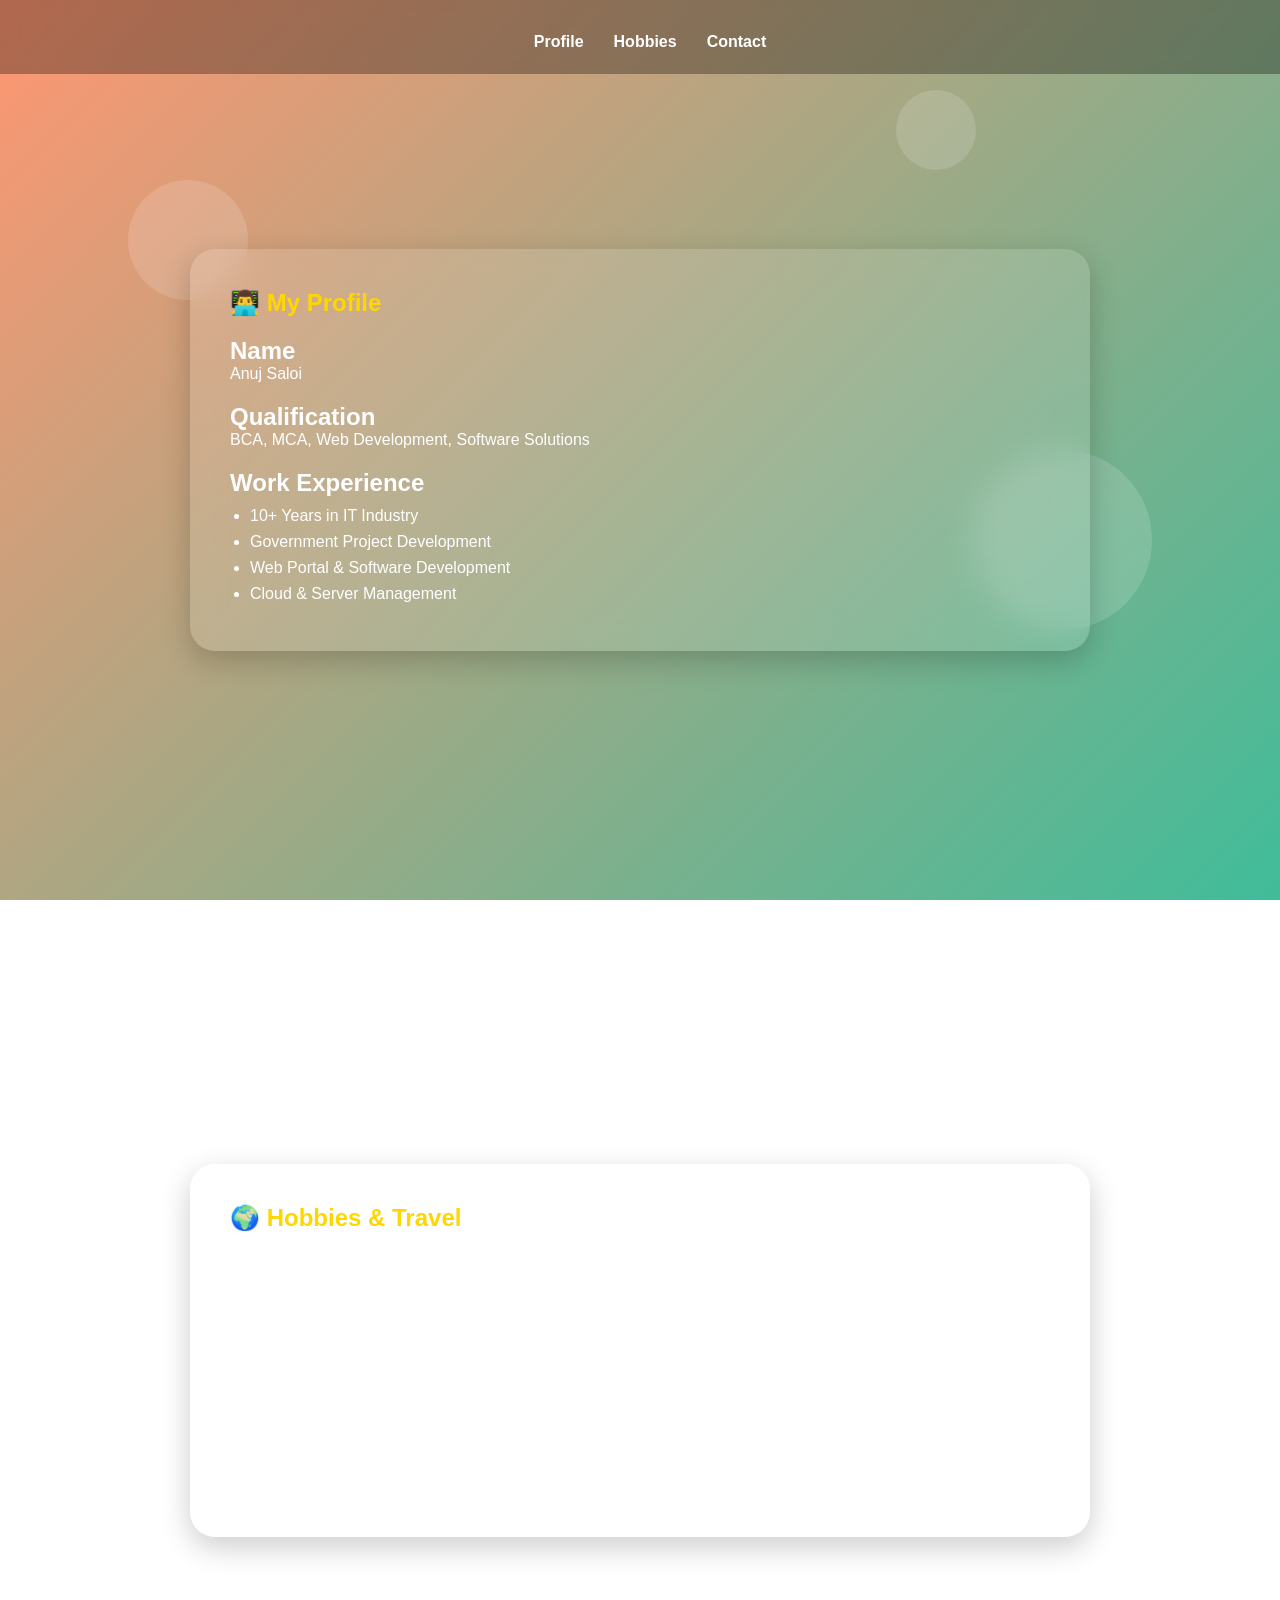
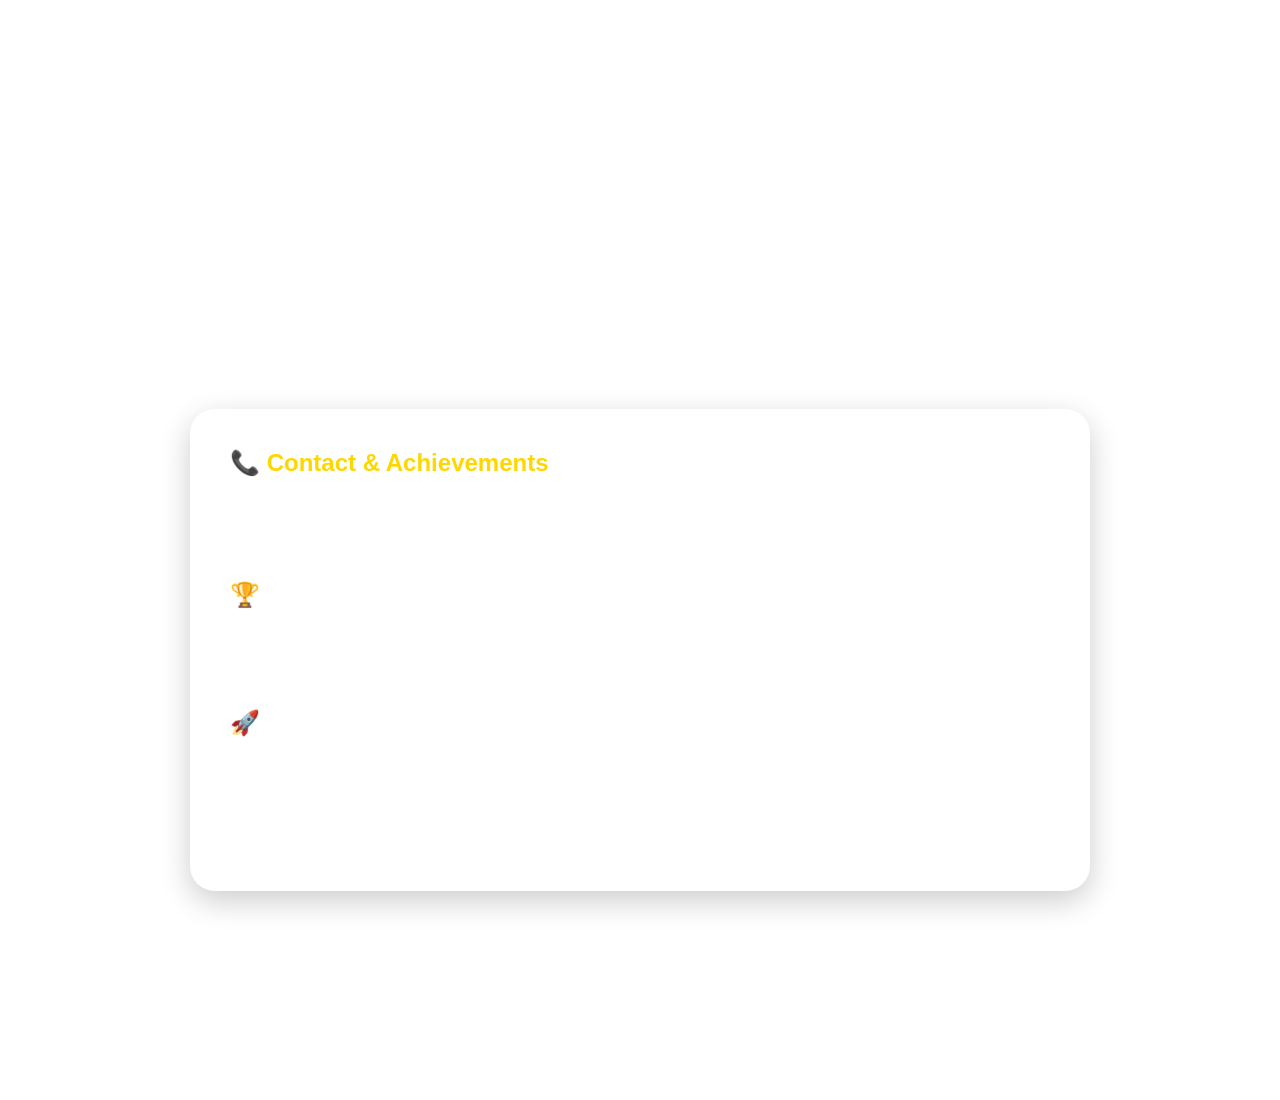
<file: index.html>
<!DOCTYPE html>
<html lang="en">
<head>
<meta charset="UTF-8">
<meta name="viewport" content="width=device-width, initial-scale=1.0">
<title>My Portfolio</title>

<style>
*{
    margin:0;
    padding:0;
    box-sizing:border-box;
    font-family:'Poppins',sans-serif;
    scroll-behavior:smooth;
}

body{
    color:white;
    overflow-x:hidden;
}

/* Animated Background */
body::before{
    content:"";
    position:fixed;
    top:0;
    left:0;
    width:100%;
    height:100%;
    background:linear-gradient(-45deg,#ff6b6b,#6c63ff,#00c9a7,#ff9671);
    background-size:400% 400%;
    animation:gradient 12s ease infinite;
    z-index:-2;
}

@keyframes gradient{
    0%{background-position:0% 50%;}
    50%{background-position:100% 50%;}
    100%{background-position:0% 50%;}
}

/* Floating Circles */
.circle{
    position:fixed;
    border-radius:50%;
    background:rgba(255,255,255,0.15);
    animation:float 10s infinite linear;
    z-index:-1;
}

.c1{
    width:120px;
    height:120px;
    left:10%;
    top:20%;
}

.c2{
    width:180px;
    height:180px;
    right:10%;
    top:50%;
}

.c3{
    width:80px;
    height:80px;
    left:70%;
    top:10%;
}

@keyframes float{
    50%{
        transform:translateY(-40px);
    }
}

/* Navigation */
nav{
    position:fixed;
    top:0;
    width:100%;
    background:rgba(0,0,0,0.3);
    backdrop-filter:blur(10px);
    padding:15px;
    z-index:1000;
}

nav ul{
    display:flex;
    justify-content:center;
    list-style:none;
    gap:30px;
}

nav a{
    color:white;
    text-decoration:none;
    font-weight:bold;
    transition:.3s;
}

nav a:hover{
    color:#ffd700;
}

/* Sections */
section{
    min-height:100vh;
    display:flex;
    justify-content:center;
    align-items:center;
    padding:80px 20px;
}

.card{
    width:90%;
    max-width:900px;
    background:rgba(255,255,255,0.12);
    backdrop-filter:blur(15px);
    border-radius:25px;
    padding:40px;
    box-shadow:0 10px 30px rgba(0,0,0,0.2);
    animation:fadeIn 1.5s ease;
}

@keyframes fadeIn{
    from{
        opacity:0;
        transform:translateY(40px);
    }
    to{
        opacity:1;
        transform:translateY(0);
    }
}

h1{
    margin-bottom:20px;
    color:#ffd700;
}

h2{
    margin-top:20px;
}

ul{
    margin-left:20px;
    margin-top:10px;
}

li{
    margin:8px 0;
}

.travel-grid{
    display:grid;
    grid-template-columns:repeat(auto-fit,minmax(120px,1fr));
    gap:15px;
    margin-top:15px;
}

.travel-grid div{
    background:rgba(255,255,255,0.2);
    padding:15px;
    border-radius:15px;
    text-align:center;
}

.contact{
    line-height:2;
}
</style>
</head>

<body>

<div class="circle c1"></div>
<div class="circle c2"></div>
<div class="circle c3"></div>

<nav>
    <ul>
        <li><a href="#profile">Profile</a></li>
        <li><a href="#hobby">Hobbies</a></li>
        <li><a href="#contact">Contact</a></li>
    </ul>
</nav>

<!-- Page 1 -->
<section id="profile">
    <div class="card">
        <h1>👨‍💻 My Profile</h1>
        <h2>Name</h2>
        <p>Anuj Saloi</p>

        <h2>Qualification</h2>
        <p>BCA, MCA, Web Development, Software Solutions</p>

        <h2>Work Experience</h2>
        <ul>
            <li>10+ Years in IT Industry</li>
            <li>Government Project Development</li>
            <li>Web Portal & Software Development</li>
            <li>Cloud & Server Management</li>
        </ul>
    </div>
</section>

<!-- Page 2 -->
<section id="hobby">
    <div class="card">
        <h1>🌍 Hobbies & Travel</h1>

        <h2>My Hobbies</h2>
        <ul>
            <li>Traveling</li>
            <li>Photography</li>
            <li>Reading Books</li>
            <li>Learning New Technology</li>
        </ul>

        <h2>Places Visited</h2>
        <div class="travel-grid">
            <div>Guwahati</div>
            <div>Shillong</div>
            <div>Kaziranga</div>
            <div>Tawang</div>
            <div>Delhi</div>
            <div>Gangtok</div>
        </div>
    </div>
</section>

<!-- Page 3 -->
<section id="contact">
    <div class="card">
        <h1>📞 Contact & Achievements</h1>

        <div class="contact">
            <p><strong>Email:</strong> anuj@example.com</p>
            <p><strong>Phone:</strong> +91 9876543210</p>
        </div>

        <h2>🏆 Achievements</h2>
        <ul>
            <li>Successfully Developed Multiple Government Portals</li>
            <li>Managed Large Scale IT Projects</li>
            <li>Implemented Digital Transformation Solutions</li>
        </ul>

        <h2>🚀 My Work</h2>
        <ul>
            <li>Website Development</li>
            <li>Software Development</li>
            <li>Cloud Infrastructure</li>
            <li>IT Consulting</li>
        </ul>
    </div>
</section>

</body>
</html>
</file>
